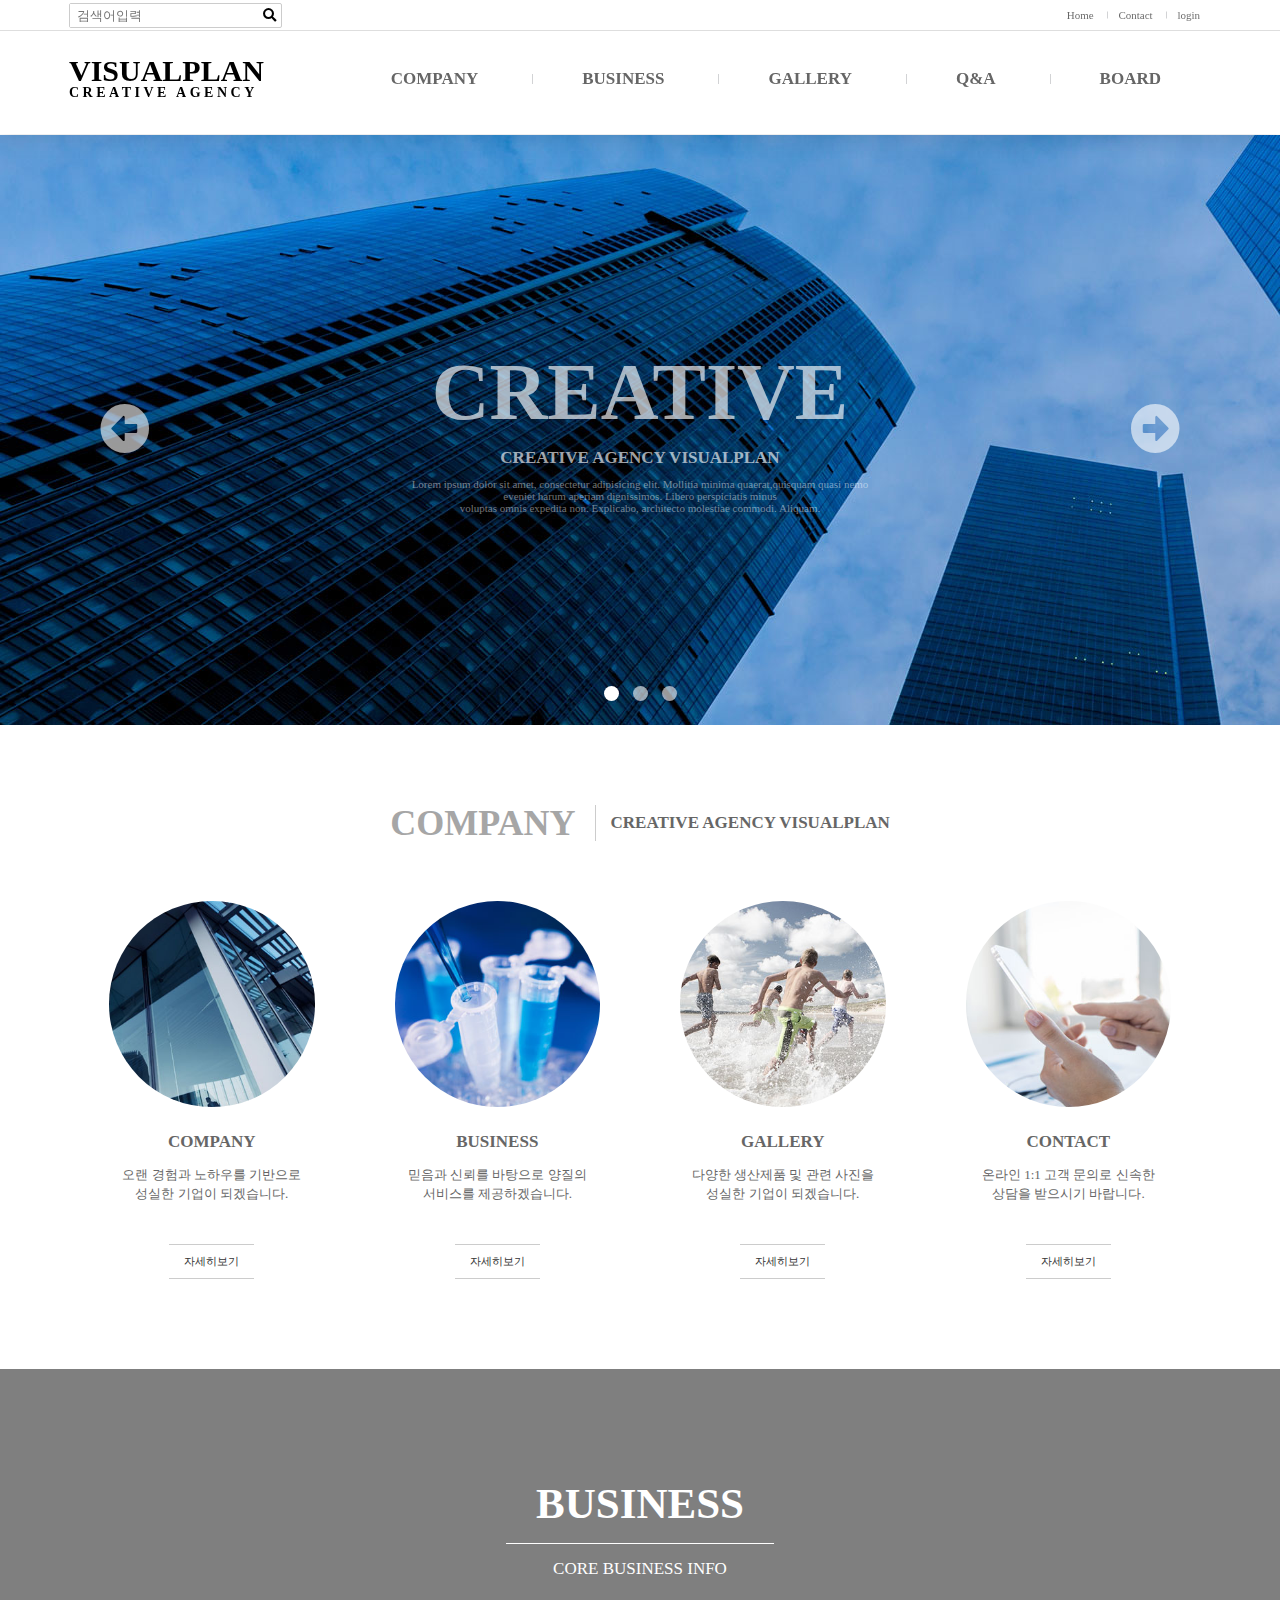
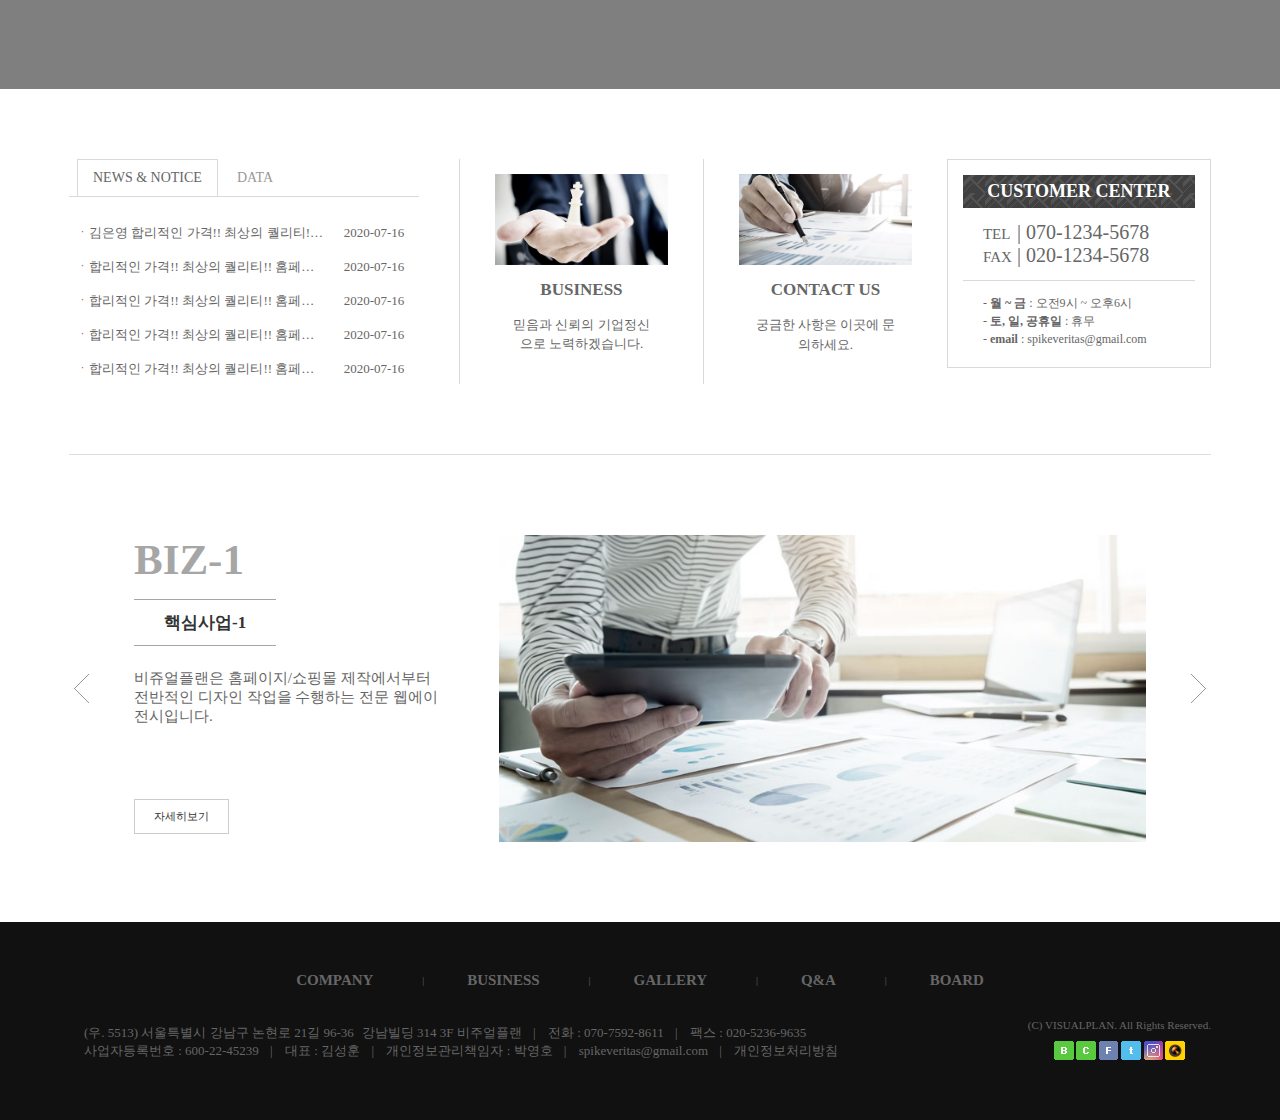
<file: index.html>
<!DOCTYPE html>
<html lang="ko">
<head>
    <meta charset="UTF-8">
    <meta name="viewport" content="width=device-width, initial-scale=1.0">
    <title>비쥬얼플랜</title>
    <link rel="stylesheet" href="css/index.css">
    <link rel="stylesheet" href="https://use.fontawesome.com/releases/v5.7.0/css/all.css">
</head>
<body>
    
    <div id="header">
        <div class="topmenu row">
            <div class="search_box">
                <form action="#" method="post">
                    <fieldset>
                        <legend>검색</legend>
                        <input type="text" placeholder="검색어입력">
                        <button type="submit">
                            <span class="blind">검색</span>
                            <i class="fas fa-search"></i>
                        </button>
                    </fieldset>
                </form>
            </div>
            <a href="index.html">Home</a>
            <a href="contact.html">Contact</a>
            <a href="login.html">login</a>
        </div> 
        <div class="h1NavWrap">
            <div class="h1Nav row">
                <h1>
                    <a href="#">VISUALPLAN
                        <span>CREATIVE AGENCY</span>
                    </a>
                </h1>
                <div class="open_nav">
                    <span class="blind">메뉴열기</span>
                <i class="fas fa-bars"></i>
                </div>
                <div class="nav">
                    <ul class="depth1">
                        <li><a href="#">COMPANY</a>
                            <ul class="depth2">
                                <li><a href="#">대표인사말</a></li>
                                <li><a href="#">연혁</a></li>
                                <li><a href="#">조직도</a></li>
                                <li><a href="#">오시는길</a></li>
                            </ul>
                        </li>
                        <li><a href="#">BUSINESS</a>
                            <ul class="depth2">
                                <li><a href="#">사업안내</a></li>
                                <li><a href="#">사업영역</a></li>
                                <li><a href="#">사업소개</a></li>
                            </ul>
                        </li>
                        <li><a href="#">GALLERY</a>
                            <ul class="depth2">
                                <li><a href="#">3X3갤러리</a></li>
                                <li><a href="#">4X3갤러리</a></li>
                                <li><a href="#">IMG+내용갤러리</a></li>
                            </ul>
                        </li>
                        <li><a href="#">Q&amp;A</a></li>
                        <li><a href="#">BOARD</a>
                            <ul class="depth2">
                                <li><a href="#">공지사항</a></li>
                                <li><a href="#">묻고답하기</a></li>
                                <li><a href="#">FAQ</a></li>
                                <li><a href="#">자료실</a></li>
                                <li><a href="#">홍보영상</a></li>
                            </ul>
                        </li>
                    </ul>
                </div>
                <div class="close_nav">
                    <span class="blind">메뉴닫기</span>
                    <i class="fas fa-times"></i>
                </div>
            </div>
        </div>   
    </div>

    <div id="section">
        <div class="slideOuter">
            <div class="slide">
                <div class="slideInner">
                    <div class="text">
                        <h2>CREATIVE</h2>
                        <h3>CREATIVE AGENCY VISUALPLAN</h3>
                        <p>Lorem ipsum dolor sit amet, consectetur adipisicing elit. Mollitia minima quaerat,quisquam quasi nemo<br>eveniet harum aperiam dignissimos. Libero perspiciatis minus<br> voluptas omnis expedita non. Explicabo, architecto molestiae commodi. Aliquam.</p>
                    </div>
                </div>
                <div class="slideInner">
                    <div class="text">
                        <h2>INTERACTIVE</h2>
                        <h3>CREATIVE AGENCY VISUALPLAN</h3>
                        <p>Lorem ipsum dolor sit amet, consectetur adipisicing elit. Mollitia minima quaerat,quisquam quasi nemo<br>eveniet harum aperiam dignissimos. Libero perspiciatis minus<br> voluptas omnis expedita non. Explicabo, architecto molestiae commodi. Aliquam.</p>
                    </div>
                </div>
                <div class="slideInner">
                    <div class="text">
                        <h2>HUMAN</h2>
                        <h3>CREATIVE AGENCY VISUALPLAN</h3>
                        <p>Lorem ipsum dolor sit amet, consectetur adipisicing elit. Mollitia minima quaerat,quisquam quasi nemo<br>eveniet harum aperiam dignissimos. Libero perspiciatis minus<br> voluptas omnis expedita non. Explicabo, architecto molestiae commodi. Aliquam.</p>
                    </div>
                </div>
            </div>
            <div class="prev arr"><i class="fas fa-arrow-alt-circle-left"></i></div>
            <div class="next arr"><i class="fas fa-arrow-alt-circle-right"></i></div>
            <div class="dotBox">
                <a href="#" class="active">
                    <span class="blind">1</span>
                </a>
                <a href="#">
                    <span class="blind">2</span>
                </a>
                <a href="#">
                    <span class="blind">3</span>
                </a>
            </div>
        </div>
        <div class="company row">
            <h2>
                <span>COMPANY</span> 
                <span>CREATIVE AGENCY VISUALPLAN</span>
            </h2>
            <ul class="cf">
                <li>
                    <a href="#">
                        <div>
                            <img src="images/bncl4_ov_n1_1.jpg" alt="">
                        </div>
                        <h3>COMPANY</h3>
                        <p>오랜 경험과 노하우를 기반으로 성실한 기업이 되겠습니다.</p>
                        <span>자세히보기</span>
                    </a>
                </li>
                <li>
                    <a href="#">
                        <div>
                            <img src="images/bncl4_ov_n1_2.jpg" alt="">
                        </div>
                        <h3>BUSINESS</h3>
                        <p>믿음과 신뢰를 바탕으로 양질의 서비스를 제공하겠습니다.</p>
                        <span>자세히보기</span>
                    </a>
                </li>
                <li>
                    <a href="#">
                        <div>
                            <img src="images/bncl4_ov_n1_3.jpg" alt="">
                        </div>
                        <h3>GALLERY</h3>
                        <p>다양한 생산제품 및 관련 사진을 성실한 기업이 되겠습니다.</p>
                        <span>자세히보기</span>
                    </a>
                </li>
                <li>
                    <a href="#">
                        <div>
                            <img src="images/bncl4_ov_n1_4.jpg" alt="">
                        </div>
                        <h3>CONTACT</h3>
                        <p>온라인 1:1 고객 문의로 신속한 상담을 받으시기 바랍니다.</p>
                        <span>자세히보기</span>
                    </a>
                </li>
            </ul>
        </div>
        <div class="business">
            <div class="overlay">
                <div class="row">
                    <div class="text">
                        <h2>BUSINESS</h2>
                        <p>CORE BUSINESS INFO</p>
                    </div>
                </div>
            </div>
        </div>
        <div class="cscenter row cf">
            <div class="board">
                <div class="tabTit">
                    <ul>
                        <li><a href="#none" class="on">NEWS &amp; NOTICE</a></li>
                        <li><a href="#none" class="">DATA</a></li>
                    </ul>
                </div>
                <div class="tabCont">
                    <div>
                        <table>
                            <colgroup>
                                <col>
                                <col>
                            </colgroup>
                            <tr>
                                <td><a href="#">김은영 합리적인 가격!! 최상의 퀄리티!! 홈페이지 제작</a></td>
                                <td>2020-07-16</td>                            
                            </tr>
                            <tr>
                                <td><a href="#">합리적인 가격!! 최상의 퀄리티!! 홈페이지 제작</a></td>
                                <td>2020-07-16</td>                            
                            </tr>
                            <tr>
                                <td><a href="#">합리적인 가격!! 최상의 퀄리티!! 홈페이지 제작</a></td>
                                <td>2020-07-16</td>                            
                            </tr>
                            <tr>
                                <td><a href="#">합리적인 가격!! 최상의 퀄리티!! 홈페이지 제작</a></td>
                                <td>2020-07-16</td>                            
                            </tr>
                            <tr>
                                <td><a href="#">합리적인 가격!! 최상의 퀄리티!! 홈페이지 제작</a></td>
                                <td>2020-07-16</td>                            
                            </tr>
                        </table>
                    </div>
                    <div>
                        <table>
                            <colgroup>
                                <col>
                                <col>
                            </colgroup>
                            <tr>
                                <td><a href="#">합리적인 가격!! 최상의 퀄리티!! 홈페이지 제작</a></td>
                                <td>2020-07-16</td>                            
                            </tr>
                            <tr>
                                <td><a href="#">합리적인 가격!! 최상의 퀄리티!! 홈페이지 제작</a></td>
                                <td>2020-07-16</td>                            
                            </tr>
                            <tr>
                                <td><a href="#">합리적인 가격!! 최상의 퀄리티!! 홈페이지 제작</a></td>
                                <td>2020-07-16</td>                            
                            </tr>
                            <tr>
                                <td><a href="#">합리적인 가격!! 최상의 퀄리티!! 홈페이지 제작</a></td>
                                <td>2020-07-16</td>                            
                            </tr>
                            <tr>
                                <td><a href="#">합리적인 가격!! 최상의 퀄리티!! 홈페이지 제작</a></td>
                                <td>2020-07-16</td>                            
                            </tr>
                        </table>
                    </div>
                </div>
            </div>
            <div class="gobox">
                <a href="#">
                    <div class="imgbox">
                        <img src="images/bnsq2_in_ov_n1_1.jpg" alt="">
                        <div class="overlay">
                            <div class="text">+go</div>
                        </div>    
                    </div>
                    <h3>BUSINESS</h3>
                    <p>
                        믿음과 신뢰의 기업정신으로 노력하겠습니다.
                    </p>
                </a>
            </div>
            <div class="gobox">
                <a href="#">
                    <div class="imgbox">
                        <img src="images/bnsq2_in_ov_n1_2.jpg" alt="">
                        <div class="overlay">
                            <div class="text">+go</div>
                        </div>    
                    </div>
                    <h3>CONTACT US</h3>
                    <p>
                        궁금한 사항은 이곳에 문의하세요.
                    </p>
                </a>
            </div>
            <div class="cs">
                <h3>CUSTOMER CENTER</h3>
                <p><span>TEL</span> <span>| 070-1234-5678</span> </p>
                <p><span>FAX</span> <span>| 020-1234-5678</span> </p>
                <div class="cstime">
                    - <span>월 ~ 금</span> : 오전9시 ~ 오후6시<br>
                    - <span>토, 일, 공휴일</span> : 휴무<br>
                    - <span>email</span> : spikeveritas@gmail.com
                </div>
            </div>
        </div>
        <div class="pointBiz row">
            <div class="slideBox">
                <div class="pointslide cf">
                    <div class="text">
                        <a href="#">
                            <h2>
                                <p>BIZ-1</p>
                                <p>핵심사업-1</p>
                            </h2>
                            <div class="comment">
                                비쥬얼플랜은 홈페이지/쇼핑몰 제작에서부터 전반적인 디자인 작업을 수행하는 전문 웹에이전시입니다.
                            </div>
                            <span>자세히보기</span>
                        </a>
                    </div>
                    <div class="imgbox">
                        <img src="images/rsb-n1_1.jpg" alt="">
                    </div>
                </div>
                <div class="pointslide cf">
                    <div class="text">
                        <a href="#">
                            <h2>
                                <p>BIZ-2</p>
                                <p>핵심사업-2</p>
                            </h2>
                            <div class="commnet">
                                비쥬얼플랜은 홈페이지/쇼핑몰 제작에서부터 전반적인 디자인 작업을 수행하는 전문 웹에이전시입니다.
                            </div>
                            <span>자세히보기</span>
                        </a>
                    </div>
                    <div class="imgbox">
                        <img src="images/rsb-n1_2.jpg" alt="">
                    </div>
                </div>
                <div class="pointslide cf">
                    <div class="text">
                        <a href="#">
                            <h2>
                                <p>BIZ-3</p>
                                <p>핵심사업-3</p>
                            </h2>
                            <div class="commnet">
                                비쥬얼플랜은 홈페이지/쇼핑몰 제작에서부터 전반적인 디자인 작업을 수행하는 전문 웹에이전시입니다.
                            </div>
                            <span>자세히보기</span>
                        </a>
                    </div>
                    <div class="imgbox">
                        <img src="images/rsb-n1_3.jpg" alt="">
                    </div>
                </div>
            </div>
            <div class="arr prev">
                <img src="images/rsb-btn-l.png" alt="">
            </div>
            <div class="arr next">
                <img src="images/rsb-btn-r.png" alt="">
            </div>
        </div>
    </div>
    <div id="footer">
        <div class="inner row">
            <div class="footerMenu">
                <a href="#">COMPANY</a>
                <a href="#">BUSINESS</a>
                <a href="#">GALLERY</a>
                <a href="#">Q&amp;A</a>
                <a href="#">BOARD</a>
            </div>
            <div class="companyInfo">
                <div class="address">
                    <span>(우. 5513) 서울특별시 강남구 논현로 21길 96-36</span><span class="detailaddr">강남빌딩 314 3F 비주얼플랜</span>
                    <span>전화 : 070-7592-8611</span>
                    <span>팩스 : 020-5236-9635</span>
                </div>
                <div class="bizinfo">
                    <span>사업자등록번호 : 600-22-45239</span>
                    <span>대표 : 김성훈</span>
                    <span>개인정보관리책임자 : 박영호</span>
                    <span>spikeveritas@gmail.com</span>
                    <span><a href="#">개인정보처리방침</a></span>
                </div>
            </div>
            <div class="sns">
                <div class="copyright">
                    (C) VISUALPLAN. All Rights Reserved.
                </div>
                <div class="snslink">
                    <a href="#none"><img src="images/s_icon-blog.gif" alt="블로그"></a>
                    <a href="#none"><img src="images/s_icon-cafe.gif" alt="카페"></a>
                    <a href="#none"><img src="images/s_icon-fbook.gif" alt="페이스북"></a>
                    <a href="#none"><img src="images/s_icon-tweeter.gif" alt="트위터"></a>
                    <a href="#none"><img src="images/s_icon-instar.gif" alt="인스타그램"></a>
                    <a href="#none"><img src="images/s_icon-kas.gif" alt="카카오스토리"></a>
                </div>
            </div>
        </div>
    </div>

    <!-- <div class="goTop">
        <a href="#"><i class="fas fa-arrow-alt-circle-up"></i></a>
        <span class="blind">맨위로</span>
    </div>

    <div class="loadBox">
        <i class="fas fa-spinner fa-spin"></i>
    </div> -->

</body>
</html>
</file>
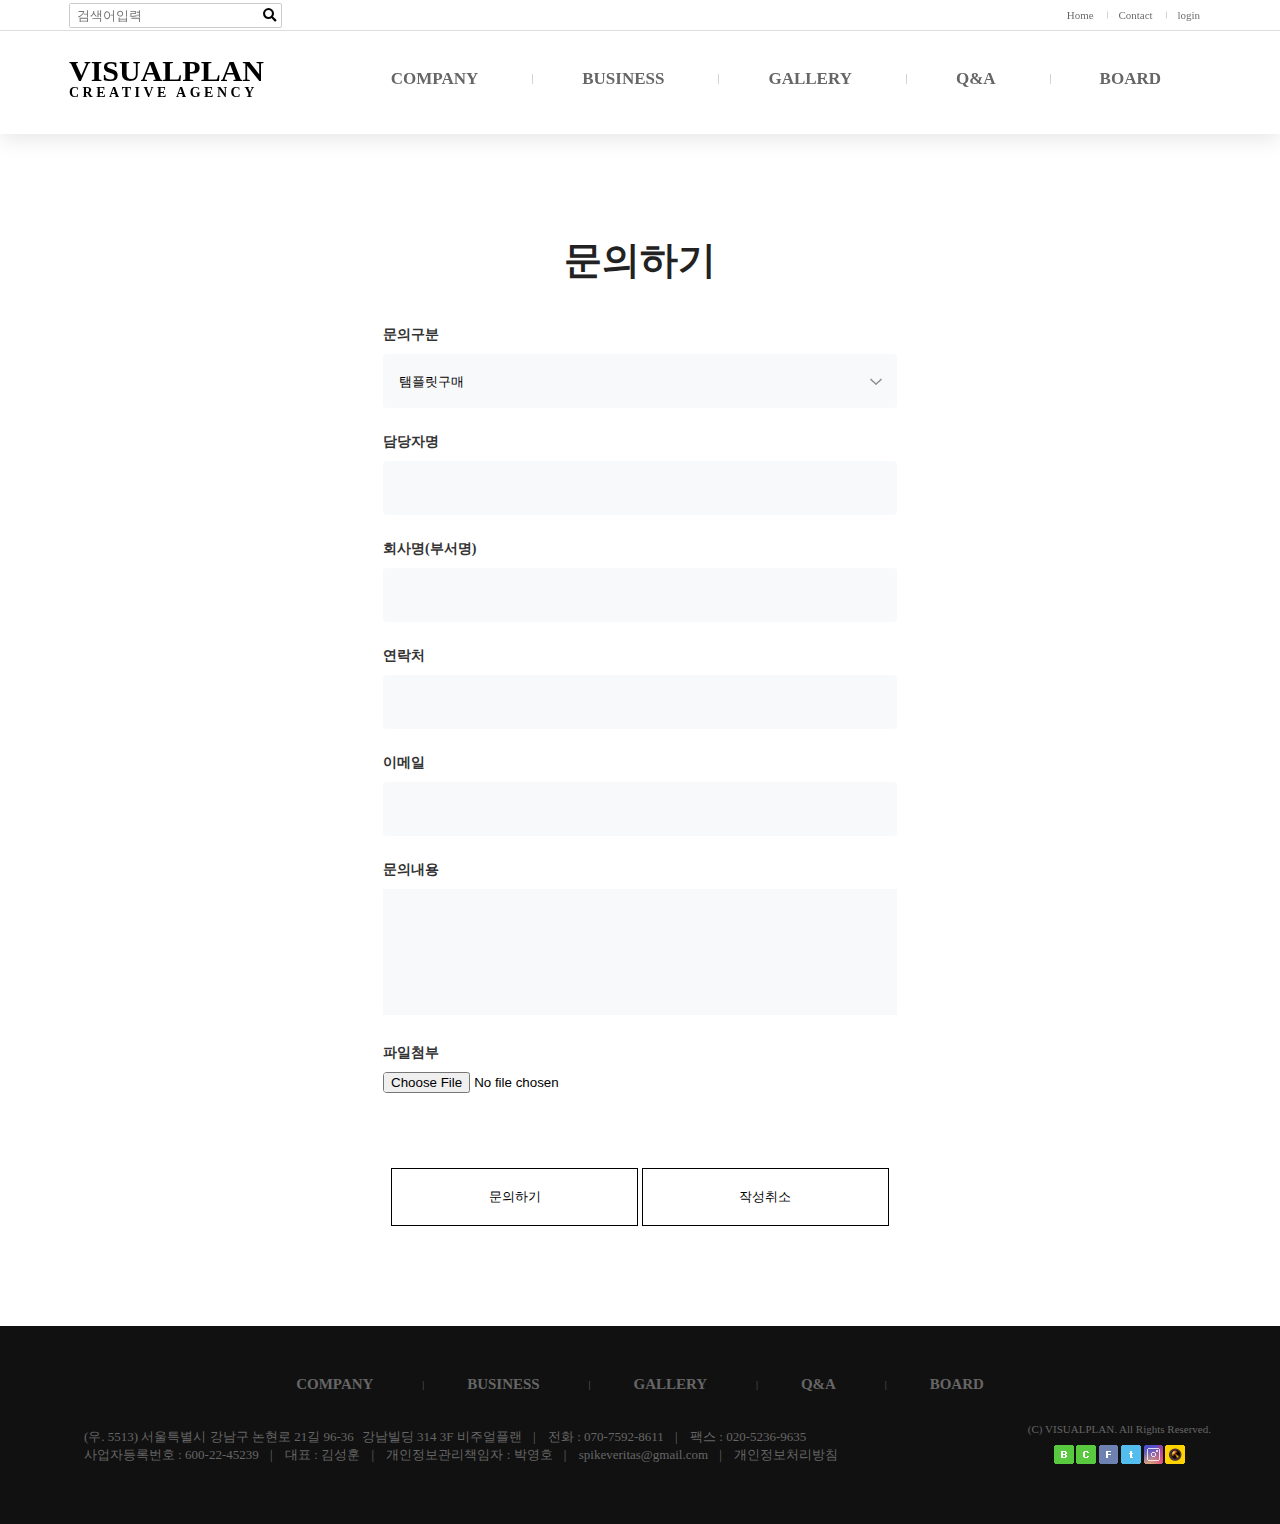
<file: contact.html>
<!DOCTYPE html>
<html lang="ko">
<head>
    <meta charset="UTF-8">
    <meta name="viewport" content="width=device-width, initial-scale=1.0">
    <title>비쥬얼플랜</title>
    <link rel="stylesheet" href="css/contact.css">
    <link rel="stylesheet" href="https://use.fontawesome.com/releases/v5.7.0/css/all.css">
</head>
<body>
    
    <div id="header">
        <div class="topmenu row">
            <div class="search_box">
                <form action="#" method="post">
                    <fieldset>
                        <legend>검색</legend>
                        <input type="text" placeholder="검색어입력">
                        <button type="submit">
                            <span class="blind">검색</span>
                            <i class="fas fa-search"></i>
                        </button>
                    </fieldset>
                </form>
            </div>
            <a href="index.html">Home</a>
            <a href="contact.html">Contact</a>
            <a href="login.html">login</a>
        </div> 
        <div class="h1NavWrap">
            <div class="h1Nav row">
                <h1>
                    <a href="#">VISUALPLAN
                        <span>CREATIVE AGENCY</span>
                    </a>
                </h1>
                <div class="nav">
                    <ul class="depth1">
                        <li><a href="#">COMPANY</a>
                            <ul class="depth2">
                                <li><a href="#">대표인사말</a></li>
                                <li><a href="#">연혁</a></li>
                                <li><a href="#">조직도</a></li>
                                <li><a href="#">오시는길</a></li>
                            </ul>
                        </li>
                        <li><a href="#">BUSINESS</a>
                            <ul class="depth2">
                                <li><a href="#">사업안내</a></li>
                                <li><a href="#">사업영역</a></li>
                                <li><a href="#">사업소개</a></li>
                            </ul>
                        </li>
                        <li><a href="#">GALLERY</a>
                            <ul class="depth2">
                                <li><a href="#">3X3갤러리</a></li>
                                <li><a href="#">4X3갤러리</a></li>
                                <li><a href="#">IMG+내용갤러리</a></li>
                            </ul>
                        </li>
                        <li><a href="#">Q&amp;A</a></li>
                        <li><a href="#">BOARD</a>
                            <ul class="depth2">
                                <li><a href="#">공지사항</a></li>
                                <li><a href="#">묻고답하기</a></li>
                                <li><a href="#">FAQ</a></li>
                                <li><a href="#">자료실</a></li>
                                <li><a href="#">홍보영상</a></li>
                            </ul>
                        </li>
                    </ul>
                </div>
            </div>
        </div>   
    </div>

    <div id="contact_section">
        <div class="contact_box row">
            <h2>문의하기</h2>
            <form action="#" method="post" class="contact_form">
                <fieldset>
                <legend>문의하기</legend>

                <label for="query">문의구분</label>
                <select name="query" id="query">
                    <option value="">탬플릿구매</option>
                    <option value="">주문제작</option>
                    <option value="">유지보수</option>
                    <option value="">프로그램제작</option>
                    <option value="">모바일웹제작</option>
                    <option value="">마케팅</option>
                    <option value="">기타</option>
                </select>
                <label for="partner">담당자명</label>
                <input type="text" id="partner">
                <label for="company">회사명(부서명)</label>
                <input type="text" id="company">
                <label for="phone">연락처</label>
                <input type="text" id="phone">
                <label for="email">이메일</label>
                <input type="text" id="email">
                <label for="query_info">문의내용</label>
                <textarea name="" id="query_info"></textarea>
                <label for="addfile">파일첨부</label>
                <input type="file" id="addfile">
                <div class="btn">
                    <button type="submit">문의하기</button>
                    <button type="reset">작성취소</button>
                </div>
                </fieldset>
            </form>
        </div>
    </div>

    <div id="footer">
        <div class="inner row">
            <div class="footerMenu">
                <a href="#">COMPANY</a>
                <a href="#">BUSINESS</a>
                <a href="#">GALLERY</a>
                <a href="#">Q&amp;A</a>
                <a href="#">BOARD</a>
            </div>
            <div class="companyInfo">
                <div class="address">
                    <span>(우. 5513) 서울특별시 강남구 논현로 21길 96-36</span><span class="detailaddr">강남빌딩 314 3F 비주얼플랜</span>
                    <span>전화 : 070-7592-8611</span>
                    <span>팩스 : 020-5236-9635</span>
                </div>
                <div class="bizinfo">
                    <span>사업자등록번호 : 600-22-45239</span>
                    <span>대표 : 김성훈</span>
                    <span>개인정보관리책임자 : 박영호</span>
                    <span>spikeveritas@gmail.com</span>
                    <span><a href="#">개인정보처리방침</a></span>
                </div>
            </div>
            <div class="sns">
                <div class="copyright">
                    (C) VISUALPLAN. All Rights Reserved.
                </div>
                <div class="snslink">
                    <a href="#none"><img src="images/s_icon-blog.gif" alt="블로그"></a>
                    <a href="#none"><img src="images/s_icon-cafe.gif" alt="카페"></a>
                    <a href="#none"><img src="images/s_icon-fbook.gif" alt="페이스북"></a>
                    <a href="#none"><img src="images/s_icon-tweeter.gif" alt="트위터"></a>
                    <a href="#none"><img src="images/s_icon-instar.gif" alt="인스타그램"></a>
                    <a href="#none"><img src="images/s_icon-kas.gif" alt="카카오스토리"></a>
                </div>
            </div>
        </div>
    </div>

    <!-- <div class="goTop">
        <a href="#"><i class="fas fa-arrow-alt-circle-up"></i></a>
        <span class="blind">맨위로</span>
    </div>

    <div class="loadBox">
        <i class="fas fa-spinner fa-spin"></i>
    </div> -->

</body>
</html>
</file>
<file: css/index.css>
@charset "utf-8";
@import "reset.css";
@import "common.css";
@import "rwdcommon.css";

#section { padding-top:135px }
.slide { width:100%; height:590px; overflow:hidden }
.slide .slideInner { background-size:cover; 
    background-repeat:no-repeat; height:590px; 
    position:relative }
.slide .slideInner:nth-child(1) { 
    background-image:url(../images/v_1.jpg) }
.slide .slideInner:nth-child(2) { 
    background-image:url(../images/v_2.jpg) }    
.slide .slideInner:nth-child(3) { 
    background-image:url(../images/v_3.jpg) } 
.slide .text { text-align:center; 
    position:absolute; top:50%; left:50%; 
    transform:translate(-50%, -50%) }           
.slide .text h2 {font-size:80px; 
    color:rgba(255, 255, 255, 0.65) }
.slide .text h3 {font-size:17px; 
    color:rgba(255, 255, 255, 0.65);
    margin:10px 0 }   
.slide .text p {font-size:11px; 
    color:rgba(255, 255, 255, 0.45) }  
.slideOuter { position:relative }

/* 슬라이드 순서(도트)버튼 */
.slideOuter .dotBox { position:absolute; bottom:20px; 
    width:100%; text-align:center  }        
.slideOuter .dotBox a { display:inline-block;
    width:15px; height:15px; 
    background:rgba(255, 255, 255, 0.6);
    border-radius:50%;  margin:0 5px; }
.slideOuter .dotBox a.active { 
    background:rgba(255, 255, 255, 1) }    

/* 슬라이드 화살표 */
.slideOuter .arr { font-size:50px; 
    color:rgba(255,255,255,0.6);
    position:absolute; top:50%; 
    transform:translateY(-50%) }
.slideOuter .arr:hover {color:rgba(255,255,255,1) }
.slideOuter .prev { left:100px }    
.slideOuter .next { right:100px }



.company { padding:80px 0px 90px }
.company h2 { text-align:center; margin-bottom:60px  }
.company h2 span { border:0px solid #f00;
    display:inline-block; height:36px; 
    line-height:36px; vertical-align:top }
.company h2 span:first-child {  
    font-size: 36px;  color: #A6A6A6;
    padding-right: 15px;     }
.company h2 span:last-child { font-size: 17px; 
    color: #666;  border-left: solid 1px #ccc;
    padding-left: 15px;  }    

.company ul li { float:left;  width:25%; 
    padding:0 40px;  }
.company ul li a { display:block; text-align:center }    
.company ul li div { border-radius:50%; overflow:hidden; 
    transition:all 0.5s;  }  
.company ul li img { width:100%; transition:all 0.5s; 
        border-radius:0% }    
.company ul li:hover img { transform:scale(1.2) } 
.company ul li h3 { font-size:17px; 
    color:#666; margin:25px 0 13px; 
    font-weight:bold;  transition:all 0.5s } 
.company ul li p { font-size:13px; color:#666; 
    padding:0 10px 40px; line-height:1.5;  transition:all 0.5s }  
.company ul li span { font-size:11px; color:#333; 
    display:inline-block; padding:9px 15px;
    border-top:1px solid #ccc; 
    border-bottom:1px solid #ccc; 
    transition:all 0.5s }  
.company li:hover div,
.company li:hover h3, 
.company li:hover p { opacity:0.5 } 
.company li:hover span { padding:9px 35px; }
 


.business { background:url(../images/bgs-n1.jpg) no-repeat; 
    height:320px; background-size:cover; 
    background-position:center;
    background-attachment:fixed; position:relative }
.business .overlay { position:absolute; top:0; left:0; right:0; bottom:0;
    background:rgba(0,0,0,0.5); }
/* .business .row { position:relative }     */
.business .text { position:absolute; top:50%; left:50%; 
    transform:translate(-50%, -50%); text-align:center;
    color:#fff; }
.business .text h2 { font-size:43px; padding-bottom:15px;
    position:relative; 
    /* 선의 길이가 글상자 길이보다 크거나 같았을때 푸는 방식 */
     border-bottom:1px solid #fff; 
     padding-left:30px; padding-right:30px;  }   
    /* 선의 길이가 글상자 길이보다 작았을 때 푸는 방식 */
/* .business .text h2:after {
    content:''; width:100px; height:1px; background:#fff;
    position:absolute; top:100%; left:50%; 
    transform:translateX(-50%) }  */
.business .text p { font-size:17px; margin-top:15px }   
    
.cscenter { padding:70px 0 }    
.cscenter > div { float:left; }
.cscenter .board { width:34.1506%; padding-right:40px;
     }
.cscenter .gobox { width:21.3660% }
.cscenter .cs { width:23.1173% }
.cscenter .board .tabTit { 
    border-bottom:1px solid #d9d9d9; 
    padding:0 8px }
.cscenter .board .tabTit li { display:inline-block; }
.cscenter .board .tabTit li a { display:inline-block; 
    font-size:14px; color:#999;
    padding:10px 15px; }
.cscenter .board .tabTit li a.on {
    color:#666; border:1px solid #d9d9d9;
    border-bottom:none }   
.cscenter .board .tabCont { font-size:13px; 
    color:#666; margin-top:18px; height:167px;
    overflow:hidden; }   
.cscenter .board .tabCont td { padding:7px 5px }
.cscenter .board .tabCont col:nth-child(1) { width:auto }
.cscenter .board .tabCont col:nth-child(2) { width:25% }
.cscenter .board .tabCont td:nth-child(1) {
    white-space: nowrap; overflow:hidden;
    text-overflow:ellipsis }
.cscenter .board .tabCont td:nth-child(1) a:before { content:'ㆍ';  }   
.cscenter .board .tabCont td:nth-child(2) {
    text-align:center 
}
.cscenter .gobox { border-left:1px solid #d9d9d9; 
    padding:15px 35px; height:225px; }
.cscenter .gobox img { width:100%; transition:all 0.5s }    
.cscenter .gobox .imgbox { position:relative; overflow:hidden }
.cscenter .gobox .overlay { position:absolute;
    top:0; left:0; bottom:0; right:0; 
    background:rgba(0,0,0,0.5); opacity:0; 
    transition:all 0.5s }
.cscenter .gobox:hover .overlay { opacity:1 }    
.cscenter .gobox:hover img { transform:scale(1.2) }
.cscenter .gobox .text { color:#fff; 
    border:1px solid #fff; position:absolute;
    top:50%; left:50%; transform:translate(-50%, -50%);
    font-size:12px; padding:4px 8px;  }  
.cscenter .gobox a { display:block; 
    text-align:center; color:#666 }
.cscenter .gobox h3 { font-size:17px;
   padding:15px 0px; font-weight:bold;
    transition:all 0.5s }
.cscenter .gobox p { font-size:13px; line-height:1.5;
    padding:0 15px; transition:all 0.5s  }    
.cscenter .gobox:hover h3,
.cscenter .gobox:hover p { opacity:0.5 }    
.cscenter .cs { border:1px solid #d9d9d9; 
    padding: 15px 15px 19px; color:#666; }
.cscenter .cs h3 { font-size:18px; color:#fff;
    padding:6px 0; text-align:center; 
    font-weight:bold; margin-bottom:13px; 
    background:url(../images/ptn_01.jpg)  }  
.cscenter .cs p span:nth-child(2) { font-size:20px;  }      
.cscenter .cs p span:nth-child(1) { font-size:15px; 
     padding-left:10px; display:inline-block;
    width:40px; margin-left:10px  }
.cscenter .cs .cstime { font-size:12px;
    border-top:1px solid #d9d9d9;
    margin-top:13px; padding:13px 0 0 20px; 
    line-height:1.5 }
.cscenter .cs .cstime span { font-weight:bold }

.pointBiz {  padding:80px 50px; 
    border-top: solid 1px #dedede; 
    position:relative; }
.pointBiz img { width:100% }
.pointBiz .text { float:left; width:35%; padding:0 15px }
.pointBiz .text a { display:block }
.pointBiz .imgbox { float:right; width:65%; padding:0 15px  }
.pointBiz .pointslide h2 { font-weight:bold }
.pointBiz .pointslide h2 p:nth-child(1) { font-size:43px; color:#a6a6a6; }
.pointBiz .pointslide h2 p:nth-child(2) { font-size:17px; color:#333; padding:11px 30px; margin:15px 0px 23px;
border-top: solid 1px #a6a6a6;
border-bottom: solid 1px #a6a6a6;
text-align:center; display:inline-block }
.pointBiz .pointslide .comment { font-size:15px; color:#666; 
    min-height:130px; padding-right:30px  }
.pointBiz .pointslide .text span { font-size:11px; 
    color:#333; display:inline-block; 
    padding:9px 19px; border: solid 1px #ccc; }
.pointBiz .slideBox { height:307.45px; 
    overflow:hidden }    
.pointBiz .arr { position:absolute; top:50%;
        transform:translateY(-50%);  }
.pointBiz .prev { left:0 }
.pointBiz .next { right:0 }        
.pointBiz .pointslide .text:hover { opacity:0.6 }
.pointBiz .pointslide .text:hover span { background:#edeef3}
</file>
<file: css/contact.css>
@charset "utf-8";
@import "reset.css";
@import "common.css";
@import "rwdcommon.css";

#contact_section { padding:235px 0 100px }
#contact_section h2 { font-size:38px; color:#222; text-align:center; margin-bottom:30px  }
#contact_section .contact_form { width:45%; margin:0 auto; }
#contact_section .contact_form label { display:block; width:100px; font-size:14px; color:#333;
    padding:10px 0; font-weight:bold }
#contact_section .contact_form input,
#contact_section .contact_form select { width:100%; padding:12px 16px;
    background:#f8f9fa; border:none; height:54px; margin-bottom:15px;
    border-radius:4px; }
#contact_section .contact_form select { 
    -webkit-appearance: none;  /* select 박스 끝에 화살표 감춤 */
    -moz-appearance:none;
    -o-appearance:none;
    appearance:none; 
    background:#f8f9fa url(../images/select_arrow_down.png) no-repeat 97% center;
}
select::-ms-expand { display:none } /* 익플 10 이상 */ 

#contact_section .contact_form textarea {width:100%; height:126px; 
    padding:12px 16px; margin-bottom:15px; border:none; background:#f8f9fa;
    resize:none }    
#contact_section .contact_form #addfile { background:none; padding:0; height:auto;
    width:200px; }
#contact_section .contact_form .btn { text-align:center; 
    margin-top:60px }  
#contact_section .contact_form .btn button {
    width:48%; border:1px solid #000; 
    height:58px; }
</file>
